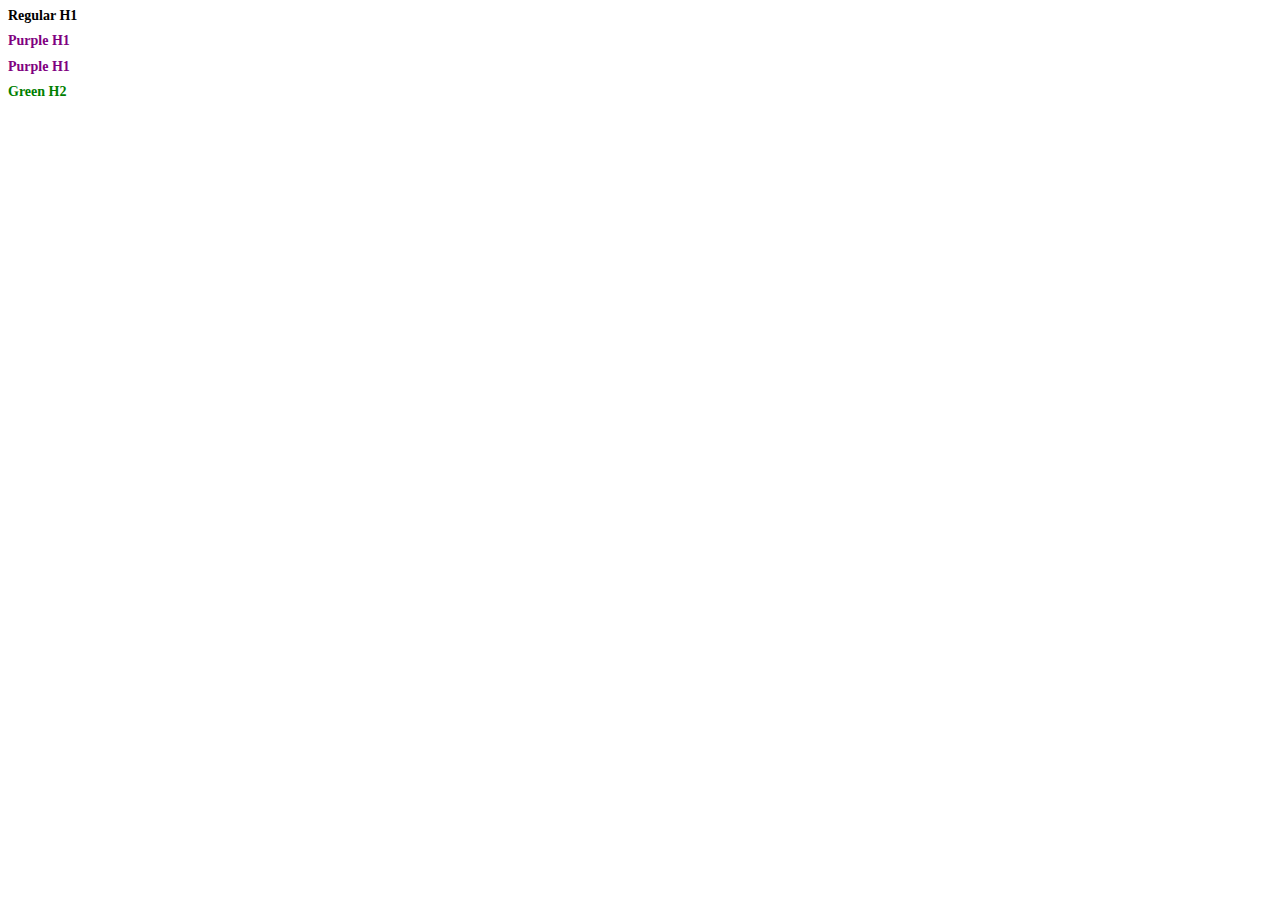
<file: CSS.html>
<!DOCTYPE html PUBLIC “-//W3C//DTD XHTML 1.0 Strict//EN” “http://www.w3.org/TR/xhtml1/DTD/xhtml1-strict.dtd”>

<html xmlns=”http://www.w3.org/1999/xhtml” lang=”en” xml:lang=”en”>
    
    <head>
        
        <meta http-equiv=”Content-Type” content=”text/html;charset=ISO-8859-1″ />
        
        <title>Cascading Style Sheets</title>
        <link rel="stylesheet" type="text/css" href="CSS.css">    
    </head>
    
    <body>
    
    <!-- Section 1
    Body Text
            <p>
            This is some paragraph text<br />
            <i>This is italicized text</i><br />
            This is <h1>H1</h1><br />
            Reaches block element, ceases to use p{} definition
            This is <h2>H2</h2><br />
            This is a <a href="http://newthinktank.com">Awesome</a><br />
            <b>This is bold</b></br>
        </p>
        
    More body text
    -->
    
    <!--Section 2-->
    <h1>Regular H1</h1>
    <h1 class="purpleserif">Purple H1</h1>
    <h1 class="purple">Purple H1</h1>
    <h1 class="green">Green H2</h2>
    
    </body>
    
</html>
</file>
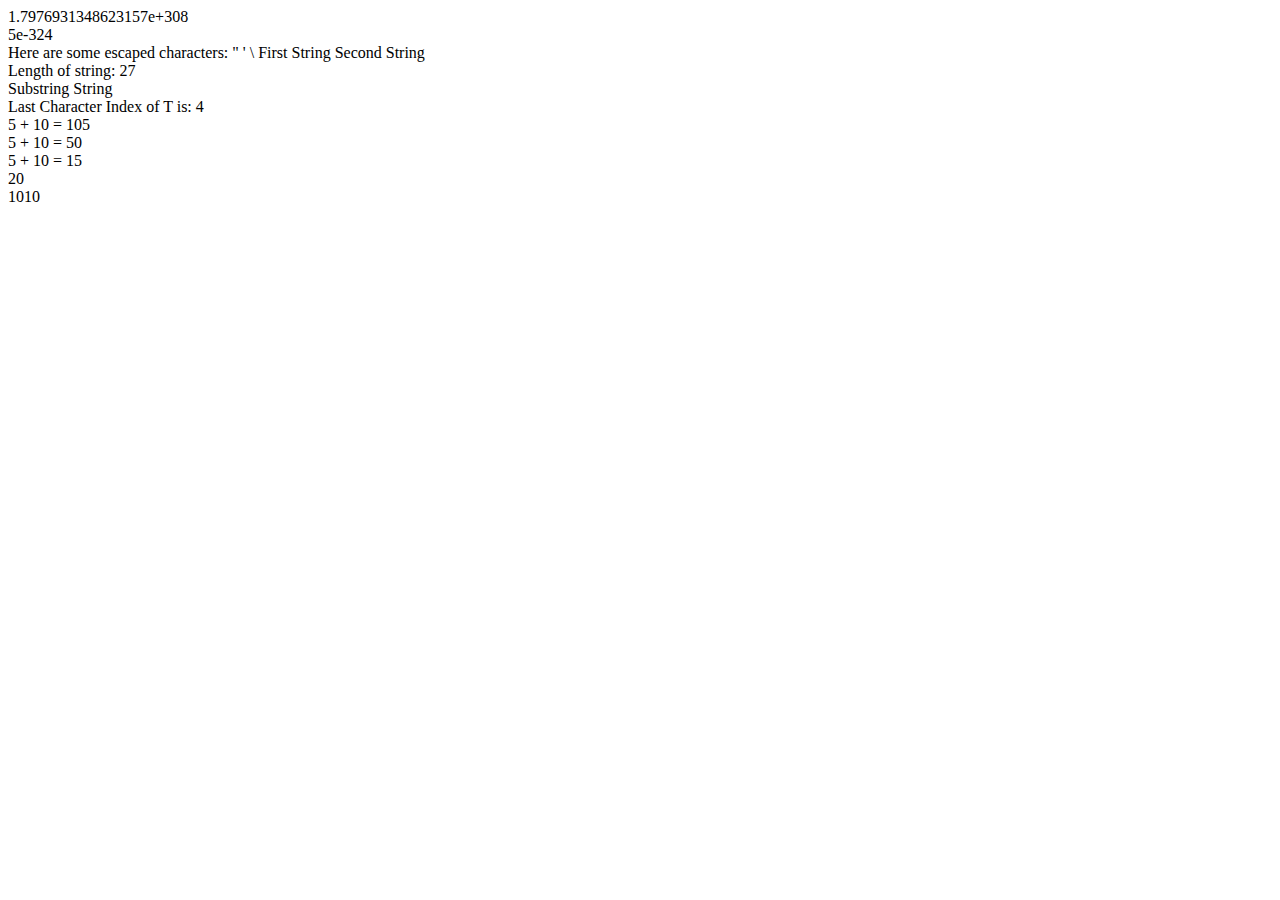
<file: JavaScript.html>
<!DOCTYPE html PUBLIC "-//W3C//DTD XHTML 1.0 Strict//EN"

   "http://www.w3.org/TR/xhtml1/DTD/xhtml1-strict.dtd">

<html xmlns="http://www.w3.org/1999/xhtml" lang="en" xml:lang="en">
  <head>
    <meta http-equiv="Content-Type" content="text/html; charset=ISO-8859-1" />
    <title>JavaScript Tutorial</title>
  </head>
  
  <body> 	
  	<script src="JavaScript.js">
  	</script>
  	<noscript>
  		<h3>This site requires JavaScript</h3>
  	</noscript>	
  </body>
</html>
</file>
<file: CSS.css>
/*  Section 1
 *  Not inline, force a break
 *  Block Statements: blockquote, div, dl, form, h, tags, hr, ol, p, table, ul
        
body{
	color: green;
	font-family: verdana, arial, sans-serif;
}
        
p{
	color: purple;
}
        
h1, h2, em, b {
	font-family: times new roman, georgia, serif;
}
        
a{
	font-family: verdana, arial, sans-serif;
}
*/
        
/*Section 2*/

h1{
	font-family: times new roman, georgia, serif;
	font-size: 14px;
}
        
h1.purple{
	color: purple;
}
        
h1.green{
	color: green;
}
        
.purpleserif {
	font-family: times new roman, georgia, serif;
	color: purple;
}
</file>
